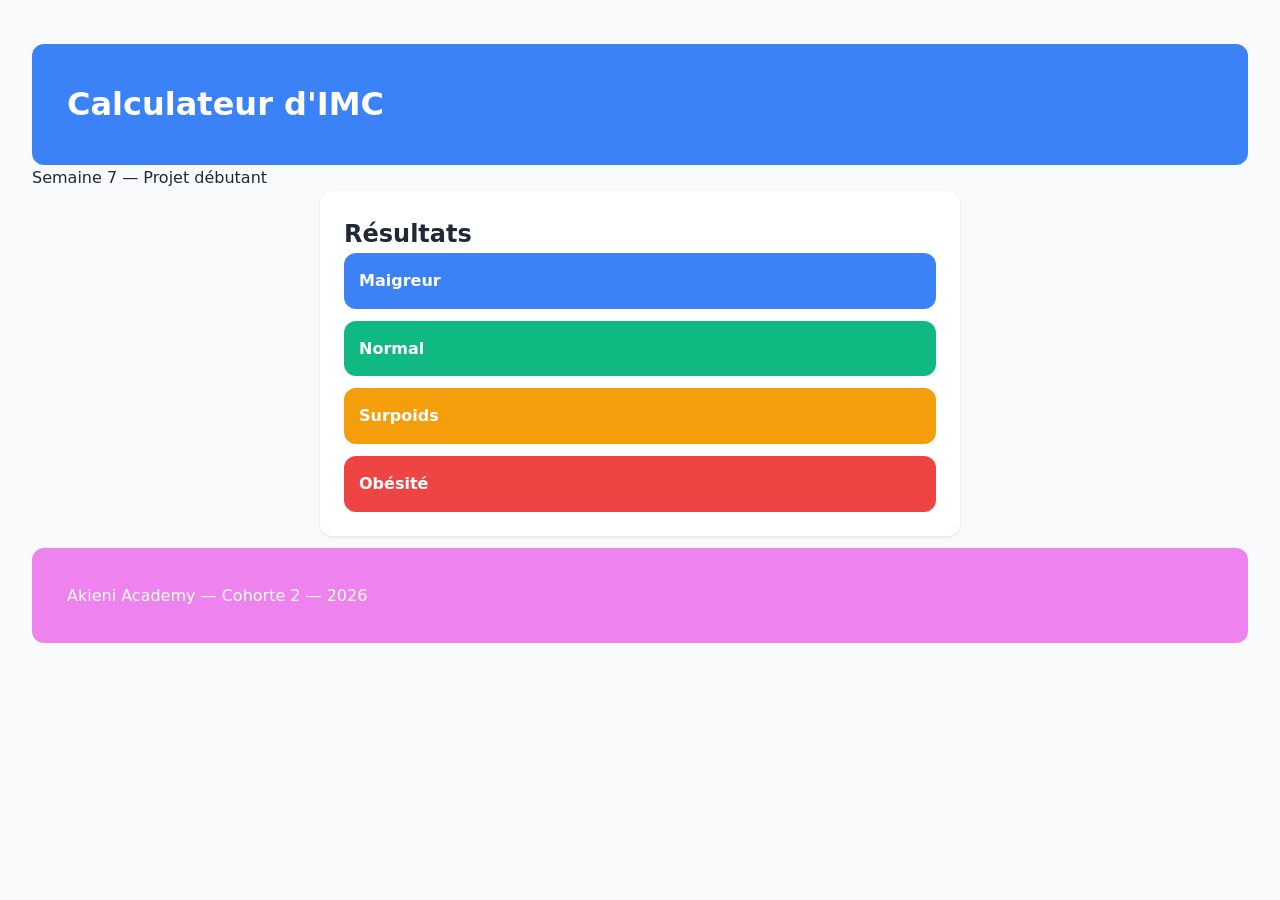
<file: semaine 7/mon_projet/index.html>
<!DOCTYPE html>
<html lang="fr">
<head>
<meta charset="UTF-8">
<meta name="viewport" content="width=device-width, initial-scale=1.0">
<title>Calculateur d'IMC — Akieni Academy</title>
<link rel="stylesheet" href="style.css">
</head>
<body>
    <header class="entete">
        <h1 class="h">Calculateur d'IMC</h1>
        <p class="sous-titre">Semaine 7 — Projet débutant</p>
    </header>
    <main>
        <section class="carte">
            <h2>Résultats</h2>
            <div id="sortie"></div>
        </section>
    </main>
    <footer class="pied">
    <p class="texte">Akieni Academy — Cohorte 2 — 2026</p>
    </footer>
    <script src="script.js"></script>
</body>
</html>
</file>
<file: semaine 7/mon_projet/style.css>
:root {
--vert: #10b981;
--rouge: #ef4444;
--texte: #1f2937;
--texte-clair: #6b7280;
--fond: #f9fafb;
--carte: #ffffff;
--rayon: 12px;
--espace: 1rem;
}
* { box-sizing: border-box; margin: 0; padding: 0; }
body {
font-family: system-ui, -apple-system, sans-serif;
line-height: 1.6;
color: var(--texte);
background: var(--fond);
padding: var(--espace);
}
.carte {
background: var(--carte);
border-radius: var(--rayon);
padding: 1.5rem;
max-width: 640px;
margin: 0 auto;
box-shadow: 0 1px 3px rgba(0,0,0,.1);
}
@media (min-width: 768px) {
body { padding: 2rem; }
}

#sortie {
    display: flex;
    flex-direction: column;
    gap: 12px;
}

.carte-imc {
    padding: 15px;
    border-radius: 12px;
    color: white;
    font-weight: bold;
}

.maigreur {
    background: #3b82f6; 
}

.normal {
    background: #10b981; 
}

.surpoids {
    background: #f59e0b; 
}

.obesite {
    background: #ef4444; 
}

.texte {
    background: violet;
    color: white;
    padding: 35px;
    margin-top: 12px;

    border-radius: 12px;

}

.h {
    background: #3b82f6;
    color: white;
    padding: 35px;
    margin-top: 12px;
    border-radius: 12px;
}
</file>
